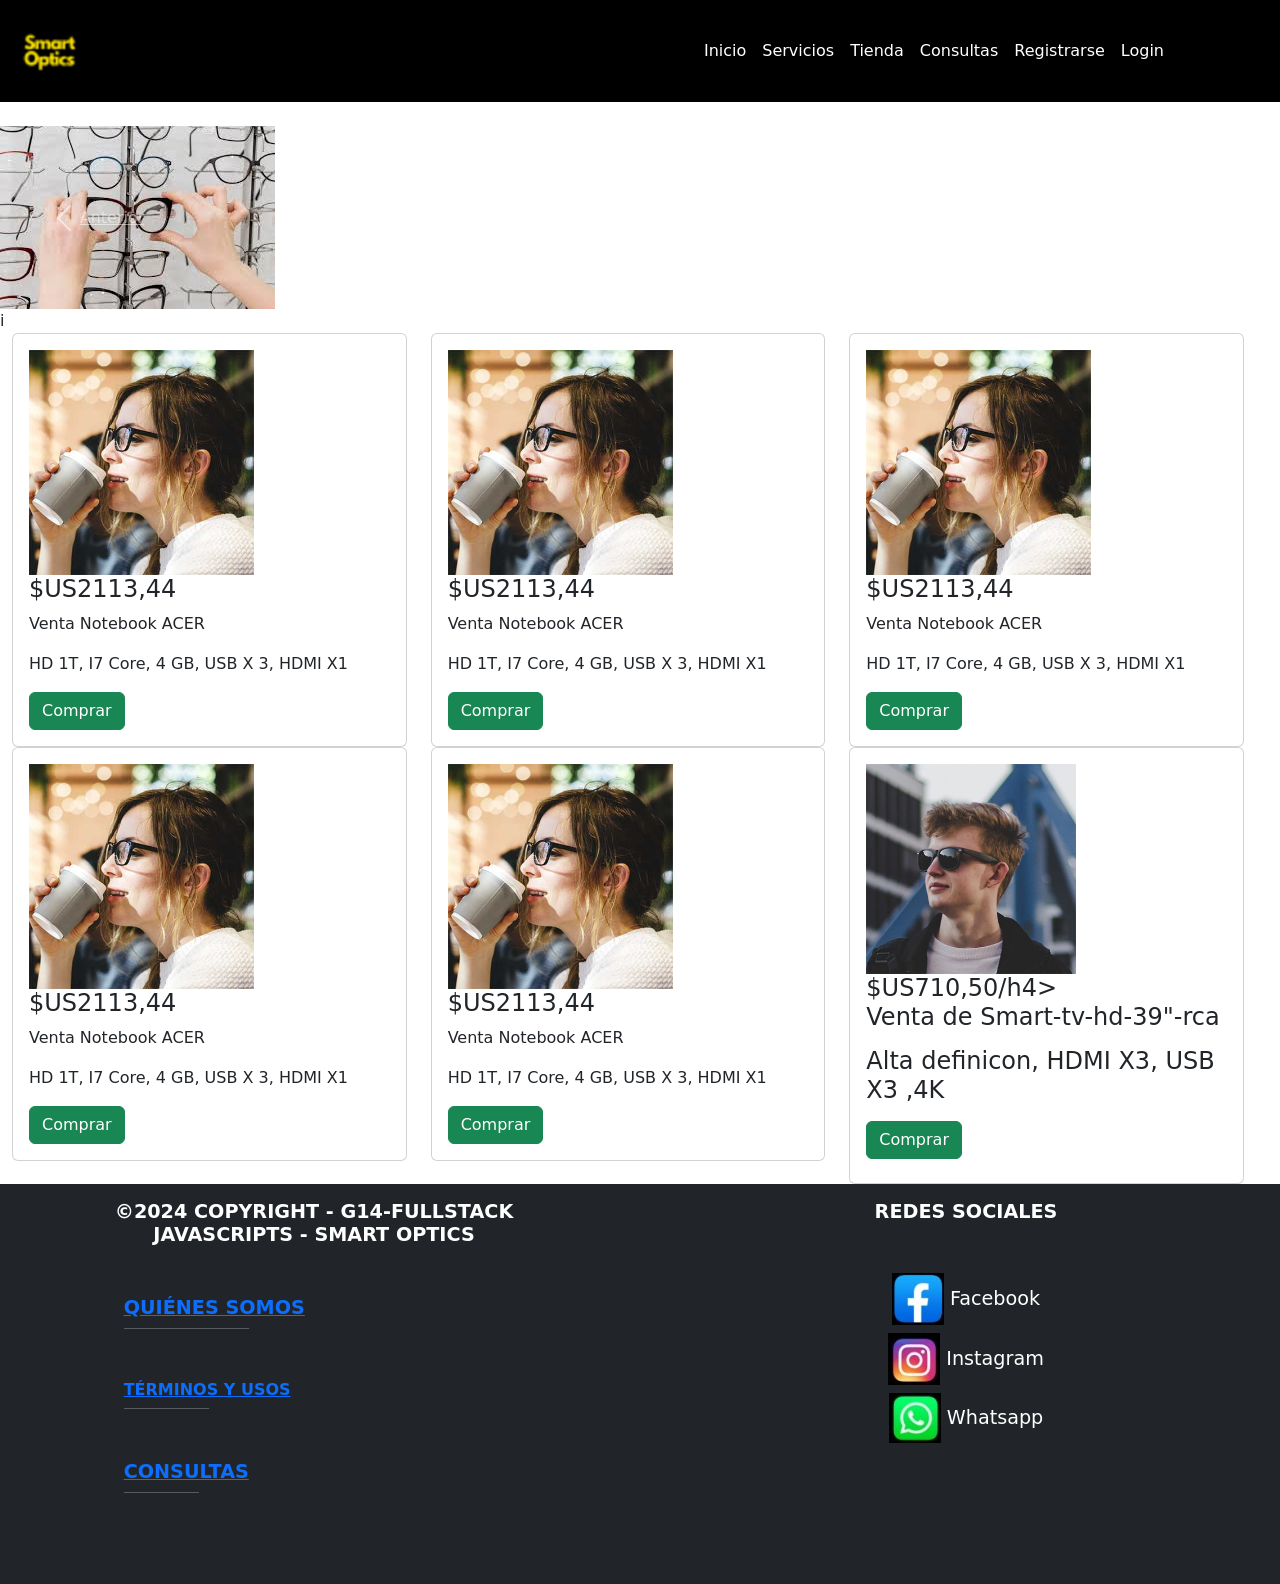
<file: anteojos.html>
<!DOCTYPE html>
<html lang="en">
<head>
    <meta charset="UTF-8">
    <meta http-equiv="X-UA-Compatible" content="IE=edge">
    <meta name="viewport" content="width=device-width, initial-scale=1,shrink-to-fit=no">
    <meta property="og:title" content="Anteojos, lentes, contacto,inteligente,optics, ages, uva">
    <link rel="stylesheet" type="text/css" href="./assets/css/bootstrap.min.css">
    <link rel="stylesheet" href="https://cdn.jsdelivr.net/npm/bootstrap@4.0.0/dist/css/bootstrap.min.css" integrity="sha384-Gn5384xqQ1aoWXA+058RXPxPg6fy4IWvTNh0E263XmFcJlSAwiGgFAW/dAiS6JXm" crossorigin="anonymous">


    <link rel="stylesheet" href="./assets/css/mystyle.css">
    <link rel="stylesheet" href="./assets/css/login.css">
    <title>Smart Optics</title>
    <link rel="stylesheet" href="./assets/js/login.js">
    <link href="https://cdn.jsdelivr.net/npm/bootstrap@5.0.1/dist/css/bootstrap.min.css" rel="stylesheet" integrity="sha384-+0n0xVW2eSR5OomGNYDnhzAbDsOXxcvSN1TPprVMTNDbiYZCxYbOOl7+AMvyTG2x" crossorigin="anonymous">
    <!--Apis con jsons e Imagen de icon-->
    <link rel="apple-touch-icon" sizes="57x57" href="./assets/img/ic/apple-icon-57x57.png">
    <link rel="apple-touch-icon" sizes="60x60" href="./assets/img/ic/apple-icon-60x60.png">
    <link rel="apple-touch-icon" sizes="72x72" href="./assets/img/ic/apple-icon-72x72.png">
    <link rel="apple-touch-icon" sizes="76x76" href="./assets/img/ic/apple-icon-76x76.png">
    <link rel="apple-touch-icon" sizes="114x114" href="./assets/img/ic/apple-icon-114x114.png">
    <link rel="apple-touch-icon" sizes="120x120" href="./assets/img/ic/apple-icon-120x120.png">
    <link rel="apple-touch-icon" sizes="144x144" href="./assets/img/ic/apple-icon-144x144.png">
    <link rel="apple-touch-icon" sizes="152x152" href="./assets/img/ic/apple-icon-152x152.png">
    <link rel="apple-touch-icon" sizes="180x180" href="./assets/img/ic/apple-icon-180x180.png">
    <link rel="icon" type="image/png" sizes="192x192"  href="./assets/img/ic/android-icon-192x192.png">
    <link rel="icon" type="image/png" sizes="32x32" href="./assets/img/ic/favicon-32x32.png">
    <link rel="icon" type="image/png" sizes="96x96" href="./assets/img/ic/favicon-96x96.png">
    <link rel="icon" type="image/png" sizes="16x16" href="./assets/img/ic/favicon-16x16-.png">
    <link rel="manifest" href="./assets/img/ic/manifest.json">
    <meta name="msapplication-TileColor" content="#ffffff">
    <meta name="msapplication-TileImage" content="/ms-icon-144x144.png">
    <meta name="theme-color" content="#ffffff">

    <!----------------------------------------------------->
    <script src="https://cdnjs.cloudflare.com/ajax/libs/popper.js/1.14.3/umd/popper.min.js" integrity="sha384-ZMP7rVo3mIykV+2+9J3UJ46jBk0WLaUAdn689aCwoqbBJiSnjAK/l8WvCWPIPm49" crossorigin="anonymous"></script>
    <script src="https://code.jquery.com/jquery-3.4.1.min.js" integrity="sha256-CSXorXvZcTkaix6Yvo6HppcZGetbYMGWSFlBw8HfCJo=" crossorigin="anonymous"></script> 
    <script type="text/javascript" src="./assets/js/bootstrap.bundle.min.js"></script>
    <script type="text/javascript" src="./assets/js/jquery-3.6.0.js"></script>

  </head>
<body modal-body>
    <nav class="navbar navbar-expand-lg navbar-light" style="background-color: black;">
        <div class="container-fluid">
                <a class="navbar-brand text-white txtShW "><img src="./assets/img/ic/logonav.png" ></a>
                  <button class="navbar-toggler border border-lihgt" type="button" data-toggle="collapse" data-target="#navbarSupportedContent" ariacontrols="navbarSupportedContent" aria-expanded="false" arialabel="Toggle navigation">
                      <span style="font-size: 25px; color: white;">
                      <i class="fas fa-bars"></i>
                    </span>
                  </button>
                <div class="collapse navbar-collapse pr-5" id="navbarSupportedContent">
                  <div class="navbar-nav ml-auto pr-5">
                    <ul class=" navbar-nav mr-auto">
                        <li class="nav-item active">
                          <a class="nav-link  text-white" href="./index.html">Inicio<span class="sr-only">(current)</span></a>
                        </li>
                        <li class="nav-item dropdown">
                        <li class="nav-item">
                          <a class="nav-link text-white" href="./servicio.html">Servicios</a>
                        </li>
                        <li class="nav-item">
                          <a class="nav-link text-white" href="./anteojos.html">Tienda</a>
                          <div class="dropdown-menu fondoDeMenu" aria-labelledby="navbarDropdown">
                                <a class="dropdown-item text-dark pru" href="./micompra.html">
                                  <i class="fas fa-shopping-bag"></i>Mis Compras
                                </a>
                          </div>    
                        </li>
    
                        <li class="nav-item">
                          <a class="nav-link text-white" href="./consultas.html">Consultas</a>
                        </li>
                        <li class="nav-item">
                          <a class="nav-link text-white" href="./registrar.html">Registrarse</a>
                        </li>
    
                        <li class="nav-item">
                          <a class="nav-link text-white" href="./login.html">Login</a>
                        </li>
    
                        <!--cierre de lista-->
                    </ul>
               </div>
               <!-- -------------------------------- FIN NAVBAR -------------------------------- -->
              
          </div>
      </nav> <!--cierre de navbar-->

      <section class="container"></section>
      <!-- transicion de imagenes-->
        <div  class="carousel slide" data-ride="carousel">
              <!--indicadores-->
              <br>
              <ol class="carousel-indicators">
                  <li data-target="#mi_Carousel" data-slide-to="0" class="active"></li>
                  <li data-target="#mi_Carousel" data-slide-to="1"></li>
                  <li data-target="#mi_Carousel" data-slide-to="2"></li>
                  <li data-target="#mi_Carousel" data-slide-to="3"></li>
                  
              </ol>

              <!--Imagenes-->
                  <div class="carousel-inner" role="listbox">
               
                      <div class="carousel-item active"> 
                            <div class="img"><img class="d-block img-fluid" src="./assets/img/carru2-800x800.jfif" style="width: auto; height: auto;"  alt="First slide">
                            </div>i
                            <div class="carousel-caption d-none d-md-block">
                            <h3>Anteojo inlux,con cristal uve y antiflex </h3>
                            </div>
                      </div>
                      <div class="carousel-item">
                            <div class="img"><img class="d-block img-fluid" src="./assets/img/carru3-800x800.jfif" style="width: auto; height:auto;"  alt="Second slide" >
                            </div>
                            <div class="carousel-caption d-none d-md-block">
                             <h3>Anteojo Sol,con cristal uve y antiflex </h3>
                            </div>
                      </div>
                      <div class="carousel-item">
                            <div class="img"><img class="d-block img-fluid" src="./assets/img/carru5-800x800.jfif" style="width: auto; height:auto;"  alt="Third slide" >
                            </div>
                            <div class="carousel-caption d-none d-md-block">
                             <h3>Anteojo moderno, con cristal uve y antiflex</h3>
                            </div>
                      </div>
                      <div class="carousel-item">
                             
                              <div class="img"><img class="d-block img-fluid" src="./assets/img/istockphoto-1153494678-2048x2048.jpg" style="width:100%; height: 698px;" alt="Fourth slide">
                              </div>
                              <div class="carousel-caption">
                              <h3>Anteojo Antiages, con cristal uve y antiflex</h3>
                              </div>
                      </div>   
               </div>
               <!-- Controls -->
                  <a class="carousel-control-prev" href="#mi_carousel" role="button"  data-slide-to="prev">
                      <span class="carousel-control-prev-icon" aria-hidden="true"></span>
                      <span class="srl-only">Anterior</span>
                  </a>
                      
                  <a class="carousel-control-next" href="#mi_carousel" role="button" data-slide="next">
                      <span class="carousel-control-next-icon" aria-hidden= "true"></span>
                      <span class="srl-only">Siguiente</span>
                  </a>
   </div>
</section>
    <!-- Custom Controls -->
    
         </div>         
            <div style="display: inline-block;">
                <div class="row container-fluid">
                    <div class="col-md-4">
                        <div class="card">
                            <div class="card-body">
                                <img src="./assets/img/person_1.jpg" alt="" width="225" height="225">
                                <h4>$US2113,44</h4>
                                <p>Venta Notebook ACER</p>
                                <p>HD 1T, I7 Core, 4 GB, USB X 3, HDMI X1 </p>
                                <button type="button" class="btn btn-success">Comprar</button>
                            </div>
                        </div>
                    </div>
                   
                    <div class="col-md-4">
                        <div class="card">
                            <div class="card-body">
                                <img src="./assets/img/person_1.jpg" alt="" width="225" height="225">
                                <h4>$US2113,44</h4>
                                <p>Venta Notebook ACER</p>
                                <p>HD 1T, I7 Core, 4 GB, USB X 3, HDMI X1 </p>
                                <button type="button" class="btn btn-success">Comprar</button>
                            </div>
                        </div>
                    </div>
                    <div class="col-md-4">
                        <div class="card">
                            <div class="card-body">
                                <img src="./assets/img/person_1.jpg" alt="" width="225" height="225">
                                <h4>$US2113,44</h4>
                                <p>Venta Notebook ACER</p>
                                <p>HD 1T, I7 Core, 4 GB, USB X 3, HDMI X1 </p>
                                <button type="button" class="btn btn-success">Comprar</button>
                            </div>
                        </div>
                    </div>
                    <div class="col-md-4">
                        <div class="card">
                            <div class="card-body">
                                <img src="./assets/img/person_1.jpg" alt="" width="225" height="225">
                                <h4>$US2113,44</h4>
                                <p>Venta Notebook ACER</p>
                                <p>HD 1T, I7 Core, 4 GB, USB X 3, HDMI X1 </p>
                                <button type="button" class="btn btn-success">Comprar</button>
                            </div>
                        </div>
                    </div>
                    <div class="col-md-4">
                        <div class="card">
                            <div class="card-body">
                                <img src="./assets/img/person_1.jpg" alt="" width="225" height="225">
                                <h4>$US2113,44</h4>
                                <p>Venta Notebook ACER</p>
                                <p>HD 1T, I7 Core, 4 GB, USB X 3, HDMI X1 </p>
                                <button type="button" class="btn btn-success">Comprar</button>
                            </div>
                        </div>
                    </div>
                    <div class="col-md-4">
                        <div class="card">
                            <div class="card-body">
                                <img src="./assets/img/person_4.jpg" alt="" width="210" height="210">
                                <h4>$US710,50/h4>
                                <p>Venta de Smart-tv-hd-39"-rca</p>
                                <p>Alta definicon, HDMI X3, USB X3 ,4K </p>
                                <button type="button" class="btn btn-success">Comprar</button>
                            </div>
                        </div>
                    </div>
                </div>
        </div>
    </div>
</div>
</div>
        </section>

    </body>
    <!--PIE DE PAGINA-->
    
    
    <footer>
        <div class="footer-top ">
    
            <div class="containe-fluid bg-dark text-center text-md-left met-2">
                <div class="row py-3">
                  
    
                    <div class="col-md-4 mx-auto mb-4">
                        <h6 class="text-uppercase font-weight-bold text-white">©2024 COPYRIGHT - G14-FULLSTACK JAVASCRIPTS - SMART OPTICS</h6>
                        <hr class="bg-dark mb-4 mt-0 d-inline-block mx-auto" style="width: 110px; height: 2px">
                        <ul class="list-unstyled">
                        <div class="containe-fluid text-white text-left">
                            <li class="my-2 text-white"> 
                                <div class="col-md mx-auto mb-4">
                                        <h6 class="text-uppercase text-white font-weight-bold"><a href="./qsomos.html">Quiénes Somos</a></h6>
                                        <hr class="bg-dark mb mt-0 d-inline-block mx-auto" style="width: 125px; height: 2px">
                                </div>
                            </li>
    
                            <li class="my-2 text-white">
                                <div class="col-md mx-auto mb-4">
                                        <h6 class="text-uppercase font-weight-bold"><a href="./termyusos.html">Términos y usos</a></h6>
                                        <hr class="bg-dark mb mt-0 d-inline-block mx-auto" style="width: 85px; height: 2px">
                                </div>
                            </li>
    
                            <li>
                            
                                <div class="col-md mx-auto mb-4">
                                      <h6 class="text-uppercase  text-white font-weight-bold"><a href="./consultas.html">Consultas</a></h6>
                                     <hr class="bg-dark mb mt-0 d-inline-block mx-auto" style="width: 75px; height: 2px">
                                </div>                        
                            </li>
                        </div>
                        </ul>
                    </div>
    
    
                    <div class="col-md-4 mx-auto mb-4">
                        <h6 class="text-uppercase font-weight-bold text-white">Redes sociales</h6>
                        <hr class="bg-dark mb-4 mt-0 d-inline-block mx-auto" style="width: 110px; height: 2px">
                        <ul class="list-unstyled">
                            <li class="my-2 text-white"><a href="http://www.facebook.com" target="_blank"><img class="iconos-redes" src="./assets/img/redes/faceb.jpg" alt="Facebook"></a> Facebook</li>
    
                            <li class="my-2 text-white"><a href="http://www.instagram.com" target="_blank"><img class="iconos-redes" src="./assets/img/redes/instag.jpg" alt="Instragram"></a> Instagram</li>
    
                            <li class="my-2 text-white"><a href="http://www.whatsapp.com" target="_blank"><img class="iconos-redes" src="./assets/img/redes/wspp.jpg" alt="Whatsapp"></a> Whatsapp</li>
                        </ul>
                    </div>
                </div>
                
            </div>
        </div>
    </footer>
    
    
    <script src="https://cdnjs.cloudflare.com/ajax/libs/popper.js/1.14.3/umd/popper.min.js" integrity="sha384-ZMP7rVo3mIykV+2+9J3UJ46jBk0WLaUAdn689aCwoqbBJiSnjAK/l8WvCWPIPm49" crossorigin="anonymous"></script>
    <script type="text/javascript" src="./assets/js/bootstrap.min.js"></script>
    <script type="text/javascript" src="./assets/js/login.js"></script>
    <script type="text/javascript" src="./assets/js/bootstrap.bundle.min.js"></script>
    <script type="text/javascript" src="./assets/js/jquery-3.6.0.js"></script>
    
    
    </html>
</file>
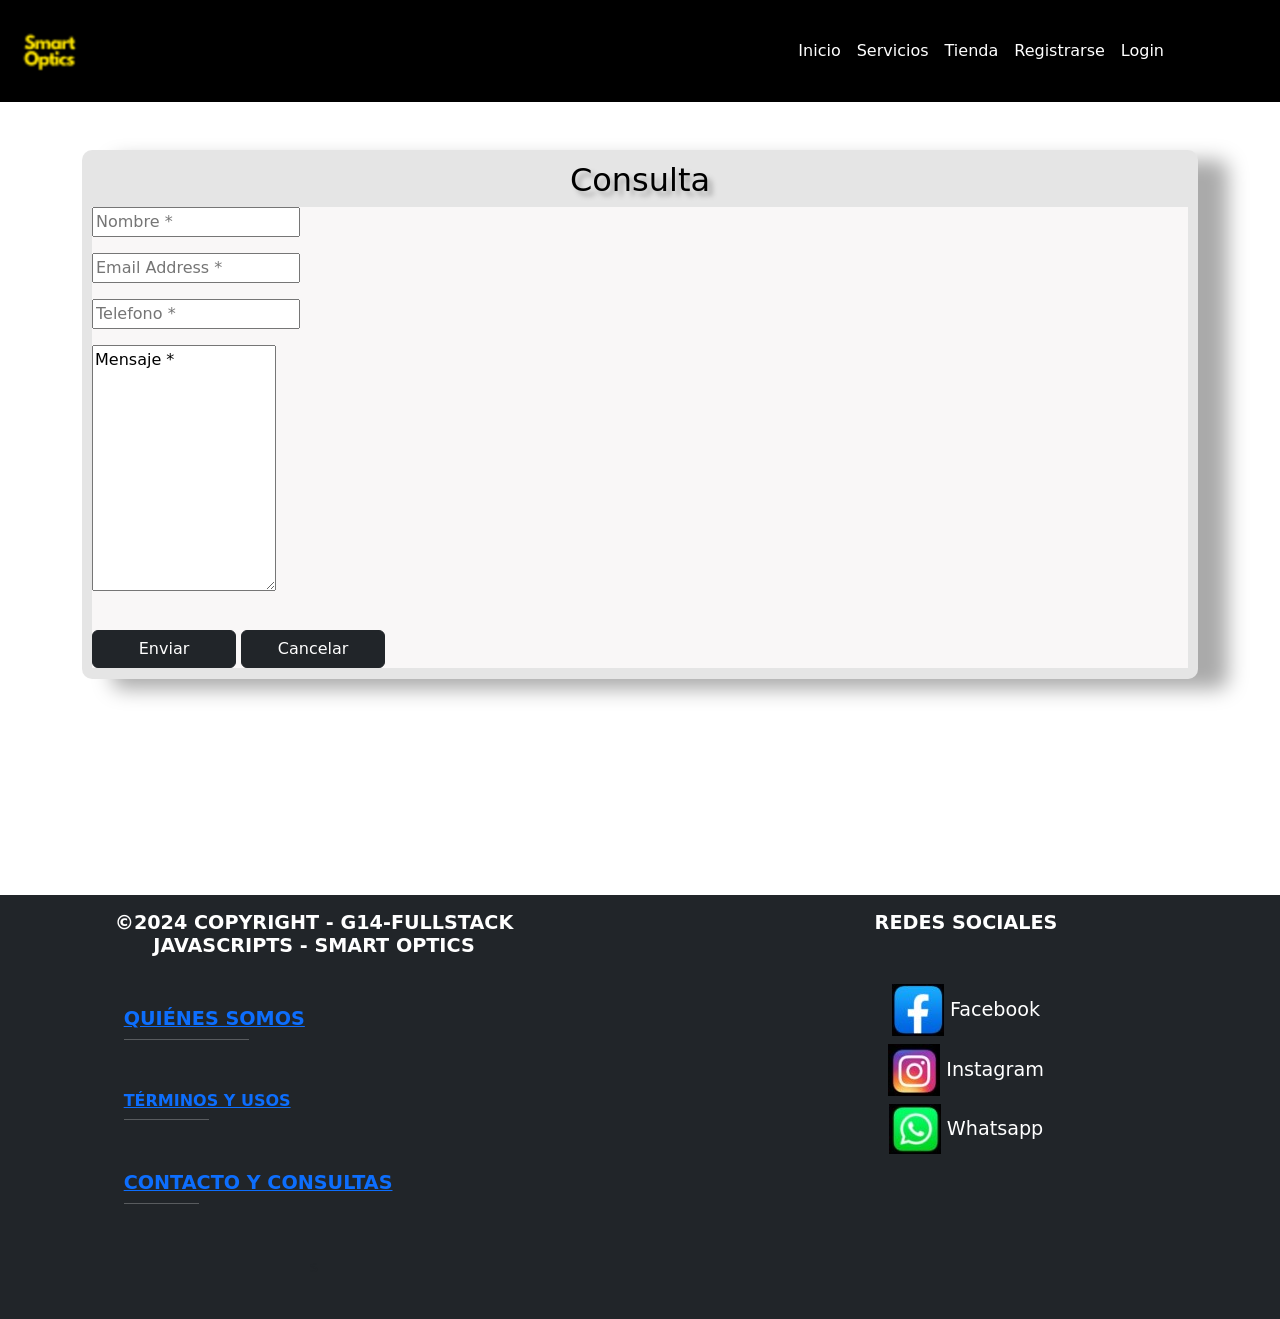
<file: consultas.html>
<!DOCTYPE html>
<html lang="en">
<head>
    <meta charset="UTF-8">
    <meta http-equiv="X-UA-Compatible" content="IE=edge">
    <meta name="viewport" content="width=device-width, initial-scale=1,shrink-to-fit=no">
    <meta property="og:title" content="Computacion, Almacenamientos, Monitores,Tecnologia,Celulares">
    <link rel="stylesheet" type="text/css" href="./assets/css/bootstrap.min.css">
    <link rel="stylesheet" href="https://cdn.jsdelivr.net/npm/bootstrap@4.0.0/dist/css/bootstrap.min.css" integrity="sha384-Gn5384xqQ1aoWXA+058RXPxPg6fy4IWvTNh0E263XmFcJlSAwiGgFAW/dAiS6JXm" crossorigin="anonymous">


    <link rel="stylesheet" href="./assets/css/mystyle.css">
    <link rel="stylesheet" href="./assets/css/login.css">
    <title>Smart Optics</title>
    <link rel="stylesheet" href="./assets/js/login.js">
    <link href="https://cdn.jsdelivr.net/npm/bootstrap@5.0.1/dist/css/bootstrap.min.css" rel="stylesheet" integrity="sha384-+0n0xVW2eSR5OomGNYDnhzAbDsOXxcvSN1TPprVMTNDbiYZCxYbOOl7+AMvyTG2x" crossorigin="anonymous">
    <!--Apis con jsons e Imagen de icon-->
    <link rel="apple-touch-icon" sizes="57x57" href="./assets/img/ic/apple-icon-57x57.png">
<link rel="apple-touch-icon" sizes="60x60" href="./assets/img/ic/apple-icon-60x60.png">
<link rel="apple-touch-icon" sizes="72x72" href="./assets/img/ic/apple-icon-72x72.png">
<link rel="apple-touch-icon" sizes="76x76" href="./assets/img/ic/apple-icon-76x76.png">
<link rel="apple-touch-icon" sizes="114x114" href="./assets/img/ic/apple-icon-114x114.png">
<link rel="apple-touch-icon" sizes="120x120" href="./assets/img/ic/apple-icon-120x120.png">
<link rel="apple-touch-icon" sizes="144x144" href="./assets/img/ic/apple-icon-144x144.png">
<link rel="apple-touch-icon" sizes="152x152" href="./assets/img/ic/apple-icon-152x152.png">
<link rel="apple-touch-icon" sizes="180x180" href="./assets/img/ic/apple-icon-180x180.png">
<link rel="icon" type="image/png" sizes="192x192"  href="./assets/img/ic/android-icon-192x192.png">
<link rel="icon" type="image/png" sizes="32x32" href="./assets/img/ic/favicon-32x32.png">
<link rel="icon" type="image/png" sizes="96x96" href="./assets/img/ic/favicon-96x96.png">
<link rel="icon" type="image/png" sizes="16x16" href="./assets/img/ic/favicon-16x16-.png">
<link rel="manifest" href="./assets/img/ic/manifest.json">
<meta name="msapplication-TileColor" content="#ffffff">
<meta name="msapplication-TileImage" content="/ms-icon-144x144.png">
<meta name="theme-color" content="#ffffff">
    <script src="https://cdnjs.cloudflare.com/ajax/libs/popper.js/1.14.3/umd/popper.min.js" integrity="sha384-ZMP7rVo3mIykV+2+9J3UJ46jBk0WLaUAdn689aCwoqbBJiSnjAK/l8WvCWPIPm49" crossorigin="anonymous"></script>
    <script src="https://code.jquery.com/jquery-3.4.1.min.js" integrity="sha256-CSXorXvZcTkaix6Yvo6HppcZGetbYMGWSFlBw8HfCJo=" crossorigin="anonymous"></script> 
    <script type="text/javascript" src="./assets/js/bootstrap.bundle.min.js"></script>
    <script type="text/javascript" src="./assets/js/jquery-3.6.0.js"></script>

  </head>

<body modal-body>
    <nav class="navbar navbar-expand-lg navbar-light" style="background-color: black;">
      <div class="container-fluid">
        <a class="navbar-brand text-white txtShW "><img src="./assets/img/ic/logonav.png"></a>
        <button class="navbar-toggler border border-lihgt" type="button" data-toggle="collapse"
          data-target="#navbarSupportedContent" ariacontrols="navbarSupportedContent" aria-expanded="false"
          arialabel="Toggle navigation">
          <span style="font-size: 25px; color: white;">
            <i class="fas fa-bars"></i>
          </span>
        </button>
        <div class="collapse navbar-collapse pr-5" id="navbarSupportedContent">
          <div class="navbar-nav ml-auto pr-5">
            <ul class=" navbar-nav mr-auto">
              <li class="nav-item active">
                <a class="nav-link  text-white" href="./index.html">Inicio<span class="sr-only">(current)</span></a>
              </li>
              <li class="nav-item dropdown">
             
              <li class="nav-item">
                <a class="nav-link text-white" href="./servicio.html">Servicios</a>
              </li>
              <li class="nav-item">
                <a class="nav-link text-white" href="./anteojos.html">Tienda</a>
                <div class="dropdown-menu fondoDeMenu" aria-labelledby="navbarDropdown">
                  <a class="dropdown-item text-dark pru" href="./micompra.html">
                    <i class="fas fa-shopping-bag"></i>Mis Compras
                  </a>
                </div>
              </li>
  
              <li class="nav-item">
                <a class="nav-link text-white" href="./registrar.html">Registrarse</a>
              </li>
  
              <li class="nav-item">
                <a class="nav-link text-white" href="./login.html">Login</a>
              </li>
  
              <!--cierre de lista-->
            </ul>
          </div>
          <!-- -------------------------------- FIN NAVBAR -------------------------------- -->
  
        </div>
    </nav> <!--cierre de navbar-->
    <section class="container">
      <div class="container container-fluid text-left">
        <div class="row mt-5">
          <div id="mybox" class="text-black txtSh">
            <!--CONSULTAS Y CONTACTOS-->
             <div class="row">
        <div class="col-md-1"></div> <!-- COLUMNA IZDA. GRID -->
      
            <div class="col-md-12">
              <div class=" border-rounded">
                <div class="card-header">
                  <h2 class="text-center text-black txtSh">Consulta</h2>
  
                </div>
                <div class="card-body" style="background-color: rgb(249, 247, 247);">
                  <!-- Formulario de Consultas -->
                  <div class="well bs-component form-horizontal">
                    <form action="">
  
                      <div class="form-group " >
                        <div>
                          <input class="control-label fuente " style=" height: auto;" type="text" name="name" id="fullname"
                            placeholder="Nombre *">
                        </div>
                      </div>
                      <div class="form-group">
  
                        <div>
                          <input type="email" style=" height: auto;" name="email" placeholder="Email Address *">
                        </div>
                      </div>
                      <div class="form-group">
                        <div>
                          <input type="tel"style=" height: auto;" name="phone" placeholder="Telefono *">
                        </div>
                      </div>
                      <div class="form-group">
                        <div>
                          <textarea id="area" name="" maxlength="1000" rows="10">Mensaje *</textarea>
                        </div>
                      </div>
                      <div >
                      <button style="width: 9rem" type="button" class="btn btn-dark mt-3">
                        Enviar
                      </button>
                      <button style="width: 9rem" class="btn btn-dark mt-3" type="reset">
                        Cancelar
                      </button>
                    </div> 
                  </form> 
                  </div>
                 
                </div>
              </div>
            </div>
     
      
             </div>
             <div class="col-md-1"></div> <!-- COLUMNA DCHA. GRID -->
          </div>
        </div>
      </div>
  </section>
    <br>
    <br>
    <br>
    <br>
    <br>
    <br>
    <br>
    <br>
    <br>
  
  
  </body>
  <!--PIE DE PAGINA-->
  
<footer>
    <div class="footer-top ">

        <div class="containe-fluid bg-dark text-center text-md-left met-2">
            <div class="row py-3">
              

                <div class="col-md-4 mx-auto mb-4">
                    <h6 class="text-uppercase font-weight-bold text-white">©2024 COPYRIGHT - G14-FULLSTACK JAVASCRIPTS - SMART OPTICS</h6>
                    <hr class="bg-dark mb-4 mt-0 d-inline-block mx-auto" style="width: 110px; height: 2px">
                    <ul class="list-unstyled">
                    <div class="containe-fluid text-white text-left">
                        <li class="my-2 text-white"> 
                            <div class="col-md mx-auto mb-4">
                                    <h6 class="text-uppercase text-white font-weight-bold"><a href="./qsomos.html">Quiénes Somos</a></h6>
                                    <hr class="bg-dark mb mt-0 d-inline-block mx-auto" style="width: 125px; height: 2px">
                            </div>
                        </li>

                        <li class="my-2 text-white">
                            <div class="col-md mx-auto mb-4">
                                    <h6 class="text-uppercase font-weight-bold"><a href="./termyusos.html">Términos y usos</a></h6>
                                    <hr class="bg-dark mb mt-0 d-inline-block mx-auto" style="width: 85px; height: 2px">
                            </div>
                        </li>

                        <li>
                        
                          <div class="col-md mx-auto mb-4">
                                <h6 class="text-uppercase  text-white font-weight-bold"><a href="./consultas.html">Contacto y consultas</a></h6>
                               <hr class="bg-dark mb mt-0 d-inline-block mx-auto" style="width: 75px; height: 2px">
                          </div>                        
                      </li>
                    </div>
                    </ul>s
                </div>


                <div class="col-md-4 mx-auto mb-4">
                    <h6 class="text-uppercase font-weight-bold text-white">Redes sociales</h6>
                    <hr class="bg-dark mb-4 mt-0 d-inline-block mx-auto" style="width: 110px; height: 2px">
                    <ul class="list-unstyled">
                        <li class="my-2 text-white"><a href="http://www.facebook.com" target="_blank"><img class="iconos-redes" src="./assets/img/redes/faceb.jpg" alt="Facebook"></a> Facebook</li>

                        <li class="my-2 text-white"><a href="http://www.instagram.com" target="_blank"><img class="iconos-redes" src="./assets/img/redes/instag.jpg" alt="Instragram"></a> Instagram</li>

                        <li class="my-2 text-white"><a href="http://www.whatsapp.com" target="_blank"><img class="iconos-redes" src="./assets/img/redes/wspp.jpg" alt="Whatsapp"></a> Whatsapp</li>
                    </ul>
                </div>
            </div>
            
        </div>
    </div>
</footer>


<script src="https://cdnjs.cloudflare.com/ajax/libs/popper.js/1.14.3/umd/popper.min.js" integrity="sha384-ZMP7rVo3mIykV+2+9J3UJ46jBk0WLaUAdn689aCwoqbBJiSnjAK/l8WvCWPIPm49" crossorigin="anonymous"></script>
<script type="text/javascript" src="./assets/js/bootstrap.min.js"></script>
<script type="text/javascript" src="./assets/js/login.js"></script>
<script type="text/javascript" src="./assets/js/bootstrap.bundle.min.js"></script>
<script type="text/javascript" src="./assets/js/jquery-3.6.0.js"></script>


</html>
</file>
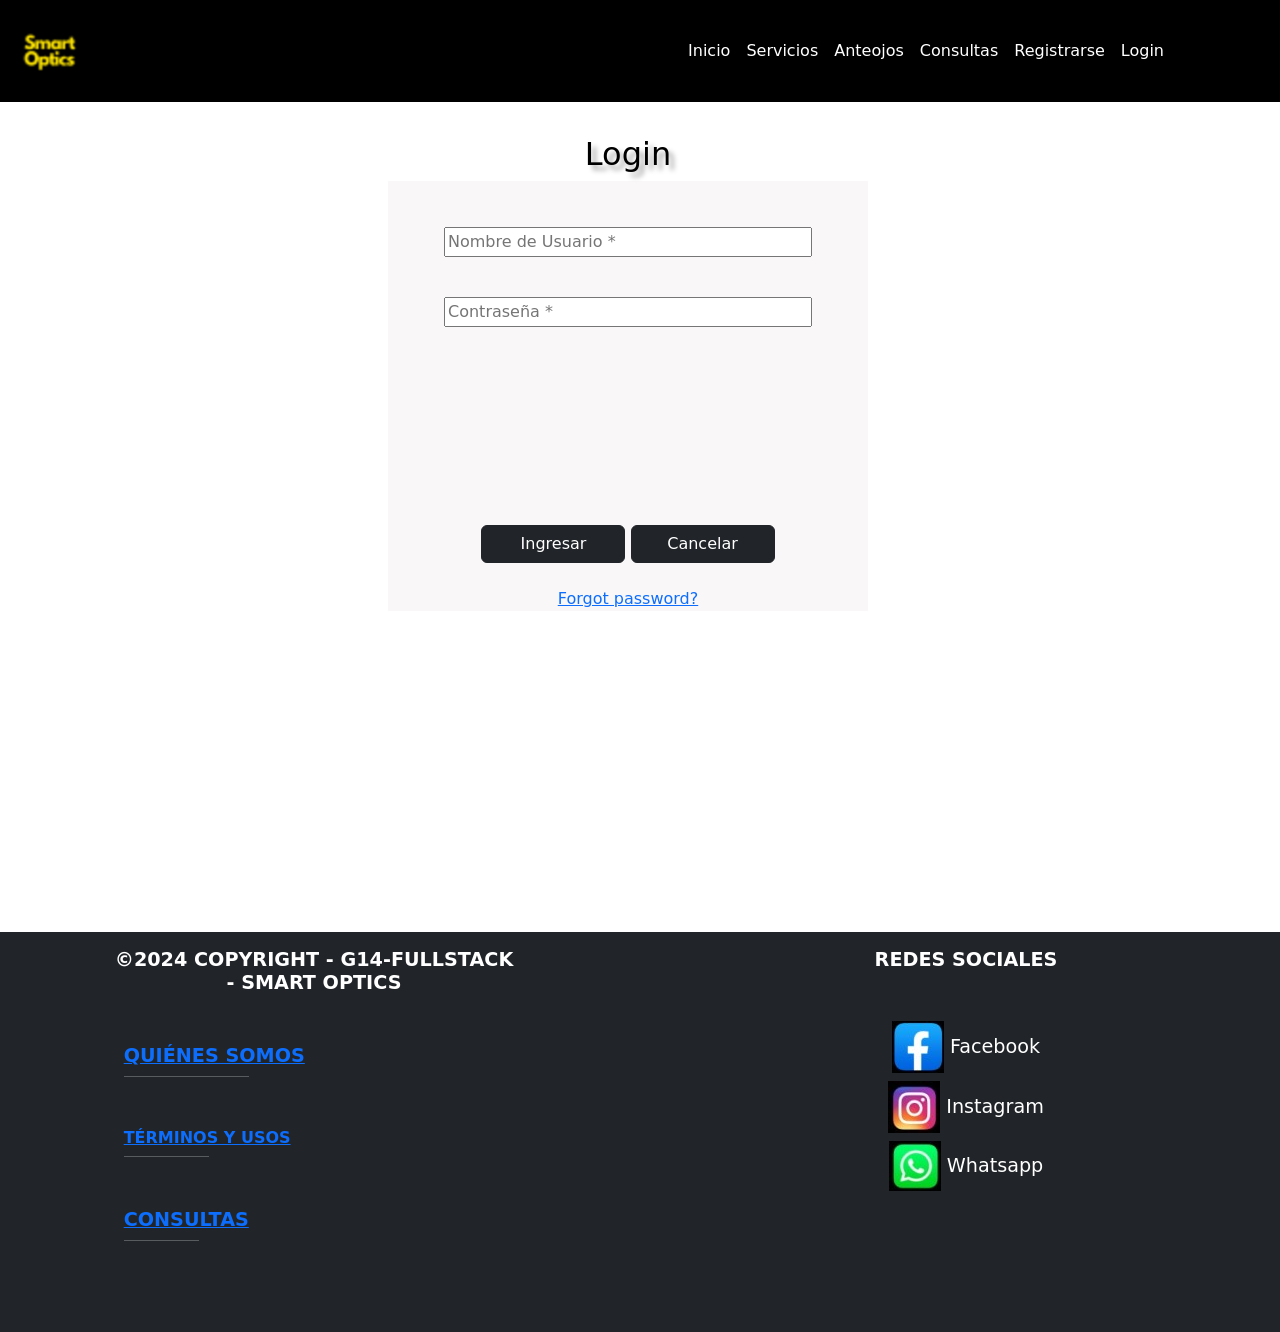
<file: login.html>
<!DOCTYPE html>
<html lang="en">
<head>
    <meta charset="UTF-8">
    <meta http-equiv="X-UA-Compatible" content="IE=edge">
    <meta name="viewport" content="width=device-width, initial-scale=1,shrink-to-fit=no">
    <meta property="og:title" content="Computacion, Almacenamientos, Monitores,Tecnologia,Celulares">
    <link rel="stylesheet" type="text/css" href="./assets/css/bootstrap.min.css">
    <link rel="stylesheet" href="https://cdn.jsdelivr.net/npm/bootstrap@4.0.0/dist/css/bootstrap.min.css" integrity="sha384-Gn5384xqQ1aoWXA+058RXPxPg6fy4IWvTNh0E263XmFcJlSAwiGgFAW/dAiS6JXm" crossorigin="anonymous">


    <link rel="stylesheet" href="./assets/css/mystyle.css">
    <link rel="stylesheet" href="./assets/css/login.css">
    <title>Smart Optics</title>
    <link rel="stylesheet" href="./assets/js/login.js">
    <link href="https://cdn.jsdelivr.net/npm/bootstrap@5.0.1/dist/css/bootstrap.min.css" rel="stylesheet" integrity="sha384-+0n0xVW2eSR5OomGNYDnhzAbDsOXxcvSN1TPprVMTNDbiYZCxYbOOl7+AMvyTG2x" crossorigin="anonymous">
    <!--Apis con jsons e Imagen de icon-->
    <link rel="apple-touch-icon" sizes="57x57" href="./assets/img/ic/apple-icon-57x57.png">
    <link rel="apple-touch-icon" sizes="60x60" href="./assets/img/ic/apple-icon-60x60.png">
    <link rel="apple-touch-icon" sizes="72x72" href="./assets/img/ic/apple-icon-72x72.png">
    <link rel="apple-touch-icon" sizes="76x76" href="./assets/img/ic/apple-icon-76x76.png">
    <link rel="apple-touch-icon" sizes="114x114" href="./assets/img/ic/apple-icon-114x114.png">
    <link rel="apple-touch-icon" sizes="120x120" href="./assets/img/ic/apple-icon-120x120.png">
    <link rel="apple-touch-icon" sizes="144x144" href="./assets/img/ic/apple-icon-144x144.png">
    <link rel="apple-touch-icon" sizes="152x152" href="./assets/img/ic/apple-icon-152x152.png">
    <link rel="apple-touch-icon" sizes="180x180" href="./assets/img/ic/apple-icon-180x180.png">
    <link rel="icon" type="image/png" sizes="192x192"  href="./assets/img/ic/android-icon-192x192.png">
    <link rel="icon" type="image/png" sizes="32x32" href="./assets/img/ic/favicon-32x32.png">
    <link rel="icon" type="image/png" sizes="96x96" href="./assets/img/ic/favicon-96x96.png">
    <link rel="icon" type="image/png" sizes="16x16" href="./assets/img/ic/favicon-16x16-.png">
    <link rel="manifest" href="./assets/img/ic/manifest.json">
    <meta name="msapplication-TileColor" content="#ffffff">
    <meta name="msapplication-TileImage" content="/ms-icon-144x144.png">
    <meta name="theme-color" content="#ffffff">
    <script src="https://cdnjs.cloudflare.com/ajax/libs/popper.js/1.14.3/umd/popper.min.js" integrity="sha384-ZMP7rVo3mIykV+2+9J3UJ46jBk0WLaUAdn689aCwoqbBJiSnjAK/l8WvCWPIPm49" crossorigin="anonymous"></script>
    <script src="https://code.jquery.com/jquery-3.4.1.min.js" integrity="sha256-CSXorXvZcTkaix6Yvo6HppcZGetbYMGWSFlBw8HfCJo=" crossorigin="anonymous"></script> 
    <script type="text/javascript" src="./assets/js/bootstrap.bundle.min.js"></script>
    <script type="text/javascript" src="./assets/js/jquery-3.6.0.js"></script>

  </head>
<body modal-body>
    <nav class="navbar navbar-expand-lg navbar-light" style="background-color: black;">
        <div class="container-fluid">
                <a class="navbar-brand text-white txtShW "><img src="./assets/img/ic/logonav.png" ></a>
                  <button class="navbar-toggler border border-lihgt" type="button" data-toggle="collapse" data-target="#navbarSupportedContent" ariacontrols="navbarSupportedContent" aria-expanded="false" arialabel="Toggle navigation">
                      <span style="font-size: 25px; color: white;">
                      <i class="fas fa-bars"></i>
                    </span>
                  </button>
                <div class="collapse navbar-collapse pr-5" id="navbarSupportedContent">
                  <div class="navbar-nav ml-auto pr-5">
                    <ul class=" navbar-nav mr-auto">
                        <li class="nav-item active">
                          <a class="nav-link  text-white" href="./index.html">Inicio<span class="sr-only">(current)</span></a>
                        </li>
                        <li class="nav-item dropdown">
                        <li class="nav-item">
                          <a class="nav-link text-white" href="./servicio.html">Servicios</a>
                        </li>
                        <li class="nav-item">
                          <a class="nav-link text-white" href="./anteojos.html">Anteojos</a>
                          <div class="dropdown-menu fondoDeMenu" aria-labelledby="navbarDropdown">
                                <a class="dropdown-item text-dark pru" href="./micompra.html">
                                  <i class="fas fa-shopping-bag"></i>Mis Compras
                                </a>
                          </div>    
                        </li>
    
                        <li class="nav-item">
                          <a class="nav-link text-white" href="./consultas.html">Consultas</a>
                        </li>
                        <li class="nav-item">
                          <a class="nav-link text-white" href="./registrar.html">Registrarse</a>
                        </li>
    
                        <li class="nav-item">
                          <a class="nav-link text-white" href="./login.html">Login</a>
                        </li>
    
                        <!--cierre de lista-->
                    </ul>
               </div>
               <!-- -------------------------------- FIN NAVBAR -------------------------------- -->
              
          </div>
      </nav> <!--cierre de navbar-->
<!-- ---------------------------------- GRID ------------------------------------------------------- -->


<div class="container py-3">
    <div class="row">
        <div class="col-md-1"></div> <!-- COLUMNA IZDA. GRID -->
            <!-- COLUMNA CENTRAL GRID -->
            <div class="row">
                <div class="col-md-12">
                    <div class="card-section mx-auto mb-3 mt-3 border-rounded" style="width: 30rem;">
                        <div class="card-header">
                            <h2 class="text-center text-black txtSh">Login</h2>
                        </div>
                        <div class="card-body text-center" style="background-color: rgb(249, 247, 247);">
                            
                            <!--Formulario de Login -->
                            <div class="well bs-component form-horizontal">
                                <form action="">
							
                                    <div class="form-group ">
                                      <p id="space1"></p>
                                        <div>
                                            <!--* usa php form para ingresar en la tabla de nombre usuario donde uso la etiqueta name*/-->
                                            <input class="control-label fuente"  style="width: 23rem" type="text" name="name" id="fullname"
                                            placeholder="Nombre de Usuario *">
                                            <!--aca el autofoco seria el cursor-->
                                        </div>
                                    </div>
                                    <br>
                                    <div class="form-group">
                                       
                                        <div>
                                            <input class="control-label fuente " style="width: 23rem" type="text" name="name" id="fullname"
                                            placeholder="Contraseña *">
                                        </div> 
                                        <p id="space1"></p>
                                       
                                    </div>
                                    <p id="space"></p>
                                    <div>
                                        <button style="width: 9rem" type="button" class="btn btn-dark mt-3">
                                            Ingresar
                                          </button>
                                          <button style="width: 9rem" class="btn btn-dark mt-3" type="reset">
                                            Cancelar
                                          </button> <br><br>
                                          <a href="./login.html">Forgot password?</a>
                                        <!-- FínFormulario de Login -->
                                    </div><!-- Fin Card que contiene alFormulario -->
                                </form>
                            </div>
                        </div> <!-- FIN DE COLUMNA CENTRAL GRID -->
                    </div>
                </div> <!-- COLUMNA DCHA. GRID -->
            </div>
        </div>
        <!-- -------------------------------- FIN GRID --------------------------------------------------- -->
        <div class="col-md-1"></div> <!-- COLUMNA DCHA. GRID -->
    </div>
</div>

<br>
<br>
<br>

<br>
<br>
<br>
<br>
<br>
<br>
<br>
<br>
<br>

</body>
<!--PIE DE PAGINA-->


<footer>
    <div class="footer-top ">

        <div class="containe-fluid bg-dark text-center text-md-left met-2">
            <div class="row py-3">
              

                <div class="col-md-4 mx-auto mb-4">
                    <h6 class="text-uppercase font-weight-bold text-white">©2024 COPYRIGHT - G14-FULLSTACK - SMART OPTICS</h6>
                    <hr class="bg-dark mb-4 mt-0 d-inline-block mx-auto" style="width: 110px; height: 2px">
                    <ul class="list-unstyled">
                    <div class="containe-fluid text-white text-left">
                        <li class="my-2 text-white"> 
                            <div class="col-md mx-auto mb-4">
                                    <h6 class="text-uppercase text-white font-weight-bold"><a href="./qsomos.html">Quiénes Somos</a></h6>
                                    <hr class="bg-dark mb mt-0 d-inline-block mx-auto" style="width: 125px; height: 2px">
                            </div>
                        </li>

                        <li class="my-2 text-white">
                            <div class="col-md mx-auto mb-4">
                                    <h6 class="text-uppercase font-weight-bold"><a href="./termyusos.html">Términos y usos</a></h6>
                                    <hr class="bg-dark mb mt-0 d-inline-block mx-auto" style="width: 85px; height: 2px">
                            </div>
                        </li>

                        <li>
                        
                            <div class="col-md mx-auto mb-4">
                                  <h6 class="text-uppercase  text-white font-weight-bold"><a href="./consultas.html">Consultas</a></h6>
                                 <hr class="bg-dark mb mt-0 d-inline-block mx-auto" style="width: 75px; height: 2px">
                            </div>                        
                        </li>
                    </div>
                    </ul>
                </div>


                <div class="col-md-4 mx-auto mb-4">
                    <h6 class="text-uppercase font-weight-bold text-white">Redes sociales</h6>
                    <hr class="bg-dark mb-4 mt-0 d-inline-block mx-auto" style="width: 110px; height: 2px">
                    <ul class="list-unstyled">
                        <li class="my-2 text-white"><a href="http://www.facebook.com" target="_blank"><img class="iconos-redes" src="./assets/img/redes/faceb.jpg" alt="Facebook"></a> Facebook</li>

                        <li class="my-2 text-white"><a href="http://www.instagram.com" target="_blank"><img class="iconos-redes" src="./assets/img/redes/instag.jpg" alt="Instragram"></a> Instagram</li>

                        <li class="my-2 text-white"><a href="http://www.whatsapp.com" target="_blank"><img class="iconos-redes" src="./assets/img/redes/wspp.jpg" alt="Whatsapp"></a> Whatsapp</li>
                    </ul>
                </div>
            </div>
            
        </div>
    </div>
</footer>


<script src="https://cdnjs.cloudflare.com/ajax/libs/popper.js/1.14.3/umd/popper.min.js" integrity="sha384-ZMP7rVo3mIykV+2+9J3UJ46jBk0WLaUAdn689aCwoqbBJiSnjAK/l8WvCWPIPm49" crossorigin="anonymous"></script>
<script type="text/javascript" src="./assets/js/bootstrap.min.js"></script>
<script type="text/javascript" src="./assets/js/login.js"></script>
<script type="text/javascript" src="./assets/js/bootstrap.bundle.min.js"></script>
<script type="text/javascript" src="./assets/js/jquery-3.6.0.js"></script>


</html>
</file>
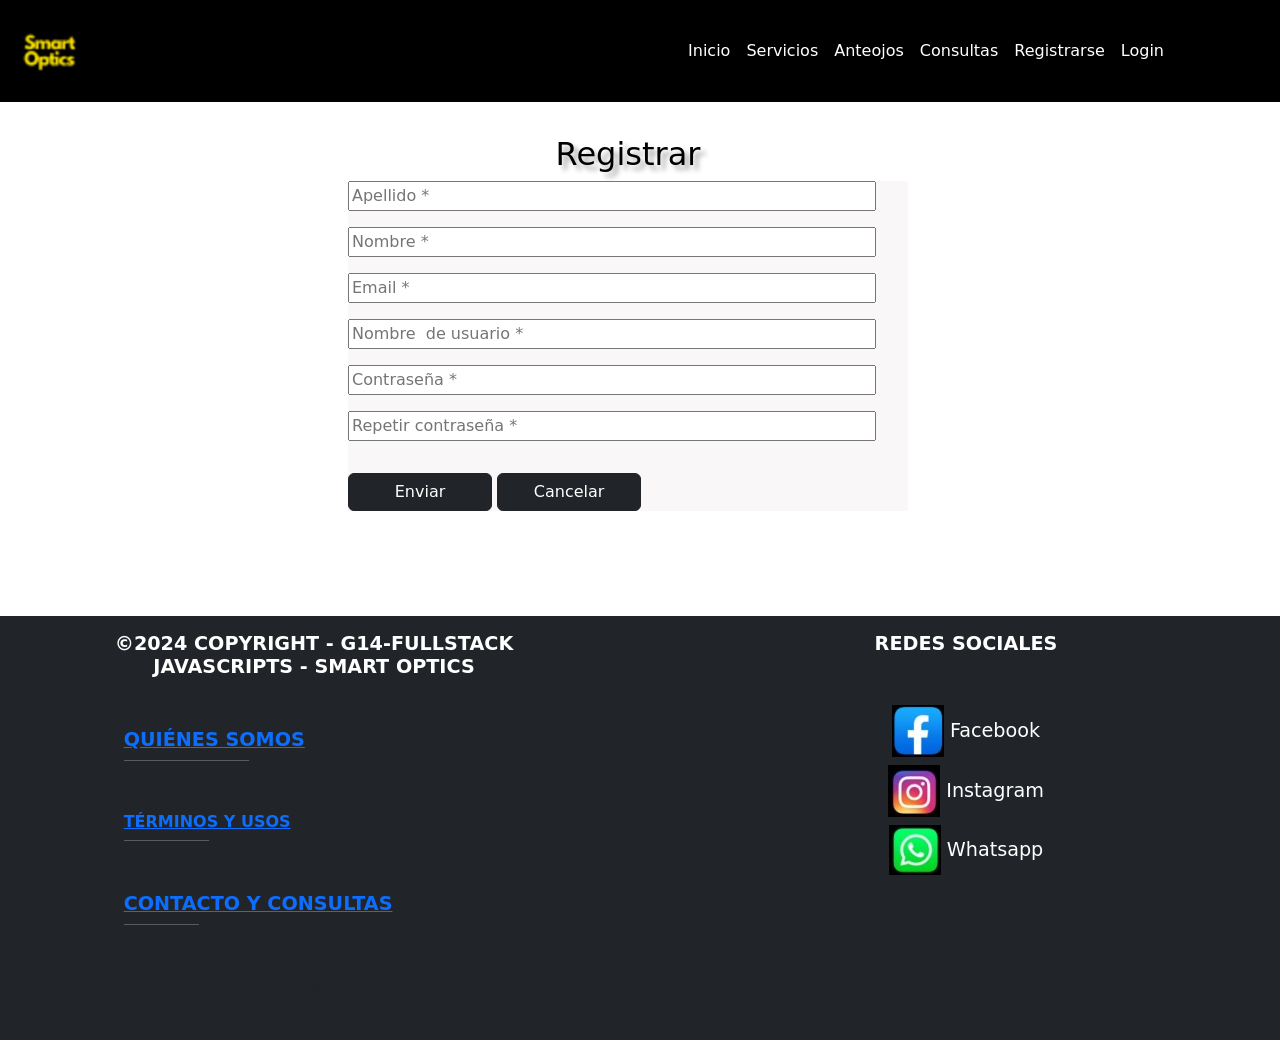
<file: registrar.html>
<!DOCTYPE html>
<html lang="en">
<head>
    <meta charset="UTF-8">
    <meta http-equiv="X-UA-Compatible" content="IE=edge">
    <meta name="viewport" content="width=device-width, initial-scale=1,shrink-to-fit=no">
    <meta property="og:title" content="Computacion, Almacenamientos, Monitores,Tecnologia,Celulares">
    <link rel="stylesheet" type="text/css" href="./assets/css/bootstrap.min.css">
    <link rel="stylesheet" href="https://cdn.jsdelivr.net/npm/bootstrap@4.0.0/dist/css/bootstrap.min.css" integrity="sha384-Gn5384xqQ1aoWXA+058RXPxPg6fy4IWvTNh0E263XmFcJlSAwiGgFAW/dAiS6JXm" crossorigin="anonymous">


    <link rel="stylesheet" href="./assets/css/mystyle.css">
    <link rel="stylesheet" href="./assets/css/login.css">
    <title>Smart Optics</title>
    <link rel="stylesheet" href="./assets/js/login.js">
    <link href="https://cdn.jsdelivr.net/npm/bootstrap@5.0.1/dist/css/bootstrap.min.css" rel="stylesheet" integrity="sha384-+0n0xVW2eSR5OomGNYDnhzAbDsOXxcvSN1TPprVMTNDbiYZCxYbOOl7+AMvyTG2x" crossorigin="anonymous">
    <!--Apis con jsons e Imagen de icon-->
    <link rel="apple-touch-icon" sizes="57x57" href="./assets/img/ic/apple-icon-57x57.png">
<link rel="apple-touch-icon" sizes="60x60" href="./assets/img/ic/apple-icon-60x60.png">
<link rel="apple-touch-icon" sizes="72x72" href="./assets/img/ic/apple-icon-72x72.png">
<link rel="apple-touch-icon" sizes="76x76" href="./assets/img/ic/apple-icon-76x76.png">
<link rel="apple-touch-icon" sizes="114x114" href="./assets/img/ic/apple-icon-114x114.png">
<link rel="apple-touch-icon" sizes="120x120" href="./assets/img/ic/apple-icon-120x120.png">
<link rel="apple-touch-icon" sizes="144x144" href="./assets/img/ic/apple-icon-144x144.png">
<link rel="apple-touch-icon" sizes="152x152" href="./assets/img/ic/apple-icon-152x152.png">
<link rel="apple-touch-icon" sizes="180x180" href="./assets/img/ic/apple-icon-180x180.png">
<link rel="icon" type="image/png" sizes="192x192"  href="./assets/img/ic/android-icon-192x192.png">
<link rel="icon" type="image/png" sizes="32x32" href="./assets/img/ic/favicon-32x32.png">
<link rel="icon" type="image/png" sizes="96x96" href="./assets/img/ic/favicon-96x96.png">
<link rel="icon" type="image/png" sizes="16x16" href="./assets/img/ic/favicon-16x16-.png">
<link rel="manifest" href="./assets/img/ic/manifest.json">
<meta name="msapplication-TileColor" content="#ffffff">
<meta name="msapplication-TileImage" content="/ms-icon-144x144.png">
<meta name="theme-color" content="#ffffff">
    <script src="https://cdnjs.cloudflare.com/ajax/libs/popper.js/1.14.3/umd/popper.min.js" integrity="sha384-ZMP7rVo3mIykV+2+9J3UJ46jBk0WLaUAdn689aCwoqbBJiSnjAK/l8WvCWPIPm49" crossorigin="anonymous"></script>
    <script src="https://code.jquery.com/jquery-3.4.1.min.js" integrity="sha256-CSXorXvZcTkaix6Yvo6HppcZGetbYMGWSFlBw8HfCJo=" crossorigin="anonymous"></script> 
    <script type="text/javascript" src="./assets/js/bootstrap.bundle.min.js"></script>
    <script type="text/javascript" src="./assets/js/jquery-3.6.0.js"></script>

  </head>

<body modal-body>
    <nav class="navbar navbar-expand-lg navbar-light" style="background-color: black;">
        <div class="container-fluid">
                <a class="navbar-brand text-white txtShW "><img src="./assets/img/ic/logonav.png" ></a>
                  <button class="navbar-toggler border border-lihgt" type="button" data-toggle="collapse" data-target="#navbarSupportedContent" ariacontrols="navbarSupportedContent" aria-expanded="false" arialabel="Toggle navigation">
                      <span style="font-size: 25px; color: white;">
                      <i class="fas fa-bars"></i>
                    </span>
                  </button>
                <div class="collapse navbar-collapse pr-5" id="navbarSupportedContent">
                  <div class="navbar-nav ml-auto pr-5">
                    <ul class=" navbar-nav mr-auto">
                        <li class="nav-item active">
                          <a class="nav-link  text-white" href="./index.html">Inicio<span class="sr-only">(current)</span></a>
                        </li>
                        <li class="nav-item dropdown">
                      
                        <li class="nav-item">
                          <a class="nav-link text-white" href="./servicio.html">Servicios</a>
                        </li>
                        <li class="nav-item">
                          <a class="nav-link text-white" href="./anteojos.html">Anteojos</a>
                          <div class="dropdown-menu fondoDeMenu" aria-labelledby="navbarDropdown">
                                <a class="dropdown-item text-dark pru" href="./micompra.html">
                                  <i class="fas fa-shopping-bag"></i>Mis Compras
                                </a>
                          </div>    
                        </li>
    
                       <li class="nav-item">
                          <a class="nav-link text-white" href="./consultas.html">Consultas</a>
                        </li>
                        <li class="nav-item">
                          <a class="nav-link text-white" href="./registrar.html">Registrarse</a>
                        </li>
    
                        <li class="nav-item">
                          <a class="nav-link text-white" href="./login.html">Login</a>
                        </li>
    
                        <!--cierre de lista-->
                    </ul>
               </div>
               <!-- -------------------------------- FIN NAVBAR -------------------------------- -->
              
          </div>
      </nav> <!--cierre de navbar-->

<!-- ---------------------------------- GRID ------------------------------------------------------- -->
<div class="container py-3">
	<div class="row">
		<div class="col-md-1"></div> <!-- COLUMNA IZDA. GRID -->
  	
				<!-- COLUMNA CENTRAL GRID -->
				<div class="row">
   					<div class="col-md-12">
					<!-- Card que contiene al Formulario -->
					<div class="card-section mx-auto mb-3 mt-3 border-rounded" style="width: 35rem;">
						<div class="card-header">
							<h2 class="text-center text-black txtSh">Registrar</h2>
						</div>
						<div class="card-body" style="background-color: rgb(249, 247, 247);">
							<!-- Formulario -->
							<div class="well bs-component form-horizontal">
                <form action="">
									<div class="form-group">
										<div>
                      <input class="control-label fuente " style="width: 33rem" type="text" name="name" id="fullname"
                      placeholder="Apellido *">
										</div>
									</div>
									<div class="form-group">
									  <div>
                      <input class="control-label fuente " style="width: 33rem" type="text" name="name" id="fullname"
                      placeholder="Nombre *">
										</div>
									</div>
									<div class="form-group">
										<div>
                      <input class="control-label fuente " style="width: 33rem" type="text" name="name" id="fullname"
                      placeholder="Email *">
										</div>
									</div>

									<div class="form-group">
									 <div>
                      <input class="control-label fuente " style="width: 33rem" type="text" name="name" id="fullname"
                      placeholder="Nombre  de usuario *">
										</div>
									</div>
									<div class="form-group">
										<div>
                      <input class="control-label fuente " style="width: 33rem" type="text" name="name" id="fullname"
                      placeholder="Contraseña *">
										</div>
									</div>

									<div class="form-group">
										<div>
                      <input class="control-label fuente " style="width: 33rem" type="text" name="name" id="fullname"
                      placeholder="Repetir contraseña *">
										</div>
									</div>

									<div>
                    <button style="width: 9rem" type="button" class="btn btn-dark mt-3">
                      Enviar
                    </button>
                    <button style="width: 9rem" class="btn btn-dark mt-3" type="reset">
                      Cancelar
                    </button><br>
									
									</div>
								
							</div> <!--Cierra well-->
              </form>
							<!-- Fín Formulario -->

						</div>
					</div>
					<!-- Fin Card body que contiene al Formulario -->

				</div>
			</div>
		</div> <!-- FIN DE COLUMNA CENTRAL GRID -->

		<div class="col-md-1"></div> <!-- COLUMNA DCHA. GRID -->

	</div>
</div>
<!-- ---------------------------------- FIN GRID --------------------------------------------------- -->
<br>
<br>
<br>
</body>
<!--PIE DE PAGINA-->


<footer>
    <div class="footer-top ">

        <div class="containe-fluid bg-dark text-center text-md-left met-2">
            <div class="row py-3">
              

                <div class="col-md-4 mx-auto mb-4">
                    <h6 class="text-uppercase font-weight-bold text-white">©2024 COPYRIGHT - G14-FULLSTACK JAVASCRIPTS - SMART OPTICS</h6>
                    <hr class="bg-dark mb-4 mt-0 d-inline-block mx-auto" style="width: 110px; height: 2px">
                    <ul class="list-unstyled">
                    <div class="containe-fluid text-white text-left">
                        <li class="my-2 text-white"> 
                            <div class="col-md mx-auto mb-4">
                                    <h6 class="text-uppercase text-white font-weight-bold"><a href="./qsomos.html">Quiénes Somos</a></h6>
                                    <hr class="bg-dark mb mt-0 d-inline-block mx-auto" style="width: 125px; height: 2px">
                            </div>
                        </li>

                        <li class="my-2 text-white">
                            <div class="col-md mx-auto mb-4">
                                    <h6 class="text-uppercase font-weight-bold"><a href="./termyusos.html">Términos y usos</a></h6>
                                    <hr class="bg-dark mb mt-0 d-inline-block mx-auto" style="width: 85px; height: 2px">
                            </div>
                        </li>

                        <li>
                        
                          <div class="col-md mx-auto mb-4">
                                <h6 class="text-uppercase  text-white font-weight-bold"><a href="./consultas.html">Contacto y Consultas</a></h6>
                               <hr class="bg-dark mb mt-0 d-inline-block mx-auto" style="width: 75px; height: 2px">
                          </div>                        
                      </li>
                    </div>
                    </ul>s
                </div>


                <div class="col-md-4 mx-auto mb-4">
                    <h6 class="text-uppercase font-weight-bold text-white">Redes sociales</h6>
                    <hr class="bg-dark mb-4 mt-0 d-inline-block mx-auto" style="width: 110px; height: 2px">
                    <ul class="list-unstyled">
                        <li class="my-2 text-white"><a href="http://www.facebook.com" target="_blank"><img class="iconos-redes" src="./assets/img/redes/faceb.jpg" alt="Facebook"></a> Facebook</li>

                        <li class="my-2 text-white"><a href="http://www.instagram.com" target="_blank"><img class="iconos-redes" src="./assets/img/redes/instag.jpg" alt="Instragram"></a> Instagram</li>

                        <li class="my-2 text-white"><a href="http://www.whatsapp.com" target="_blank"><img class="iconos-redes" src="./assets/img/redes/wspp.jpg" alt="Whatsapp"></a> Whatsapp</li>
                    </ul>
                </div>
            </div>
            
        </div>
    </div>
</footer>


<script src="https://cdnjs.cloudflare.com/ajax/libs/popper.js/1.14.3/umd/popper.min.js" integrity="sha384-ZMP7rVo3mIykV+2+9J3UJ46jBk0WLaUAdn689aCwoqbBJiSnjAK/l8WvCWPIPm49" crossorigin="anonymous"></script>
<script type="text/javascript" src="./assets/js/bootstrap.min.js"></script>
<script type="text/javascript" src="./assets/js/login.js"></script>
<script type="text/javascript" src="./assets/js/bootstrap.bundle.min.js"></script>
<script type="text/javascript" src="./assets/js/jquery-3.6.0.js"></script>


</html>
</file>
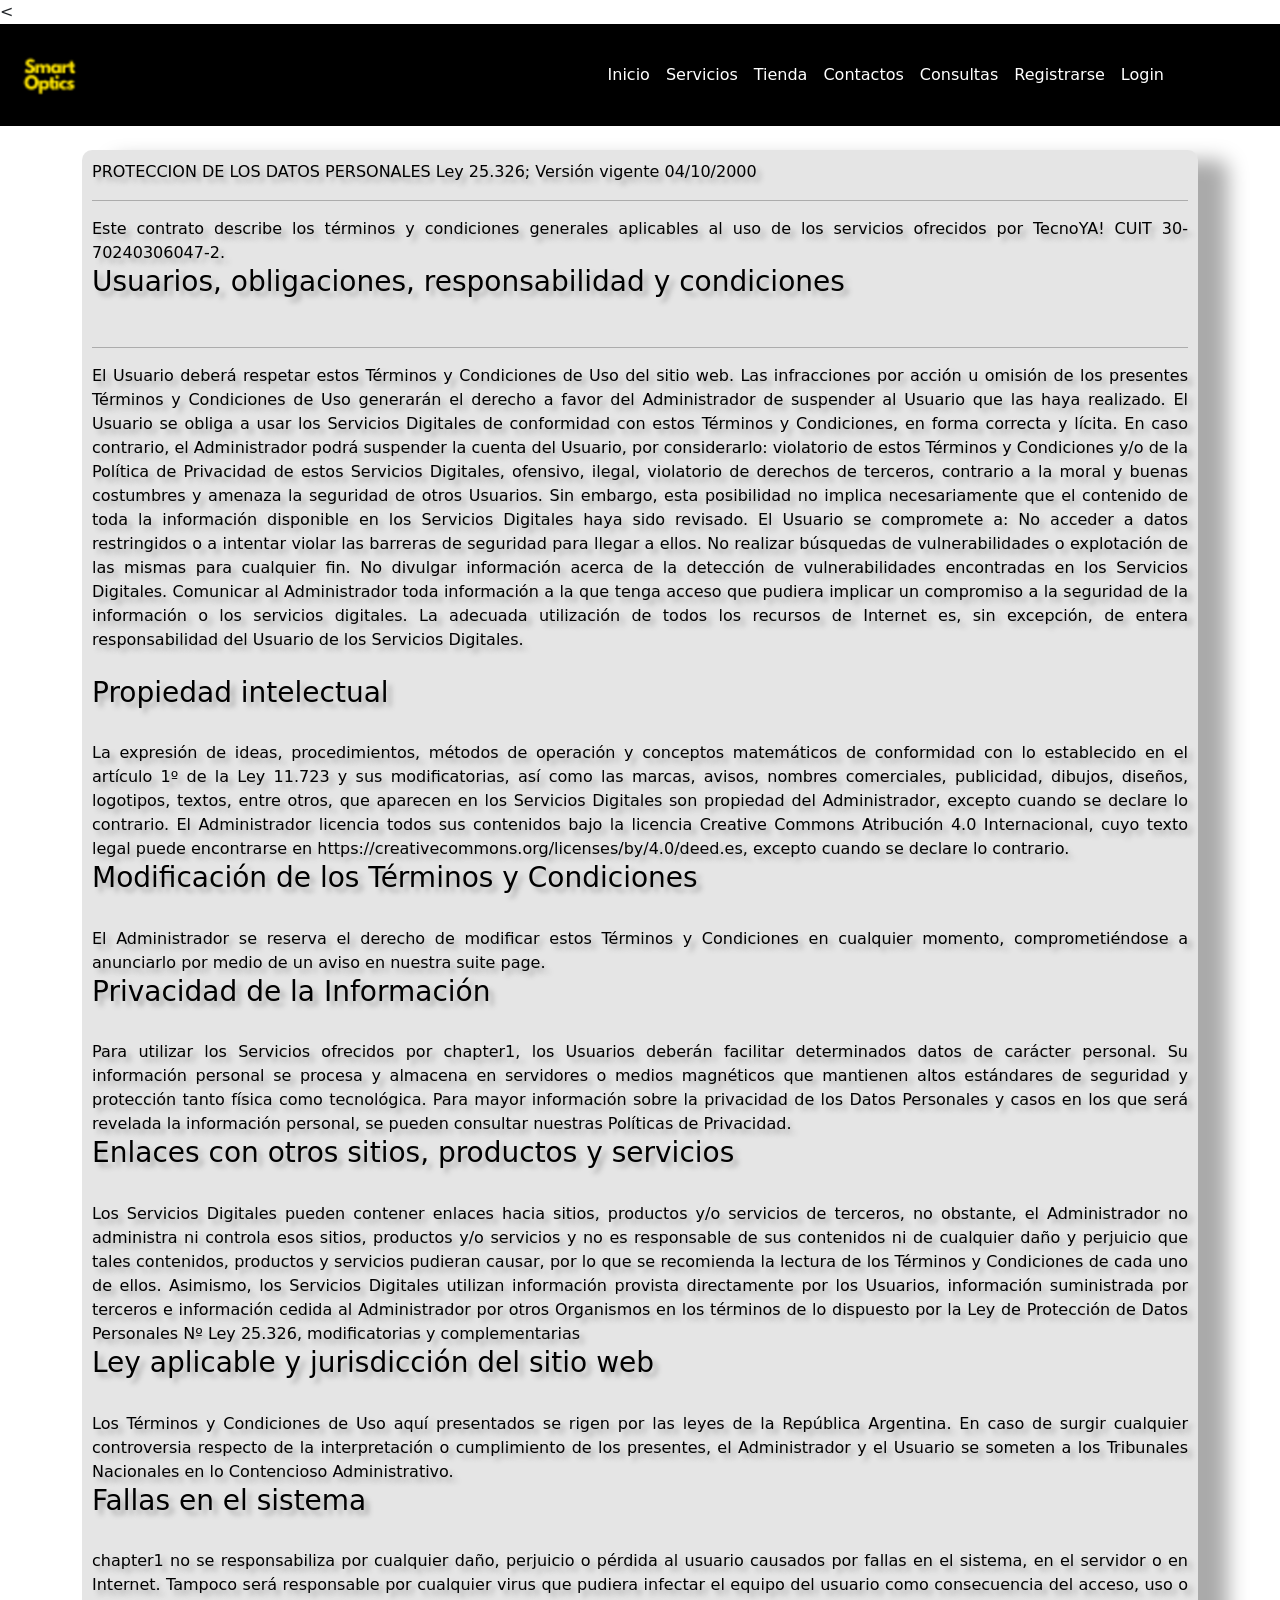
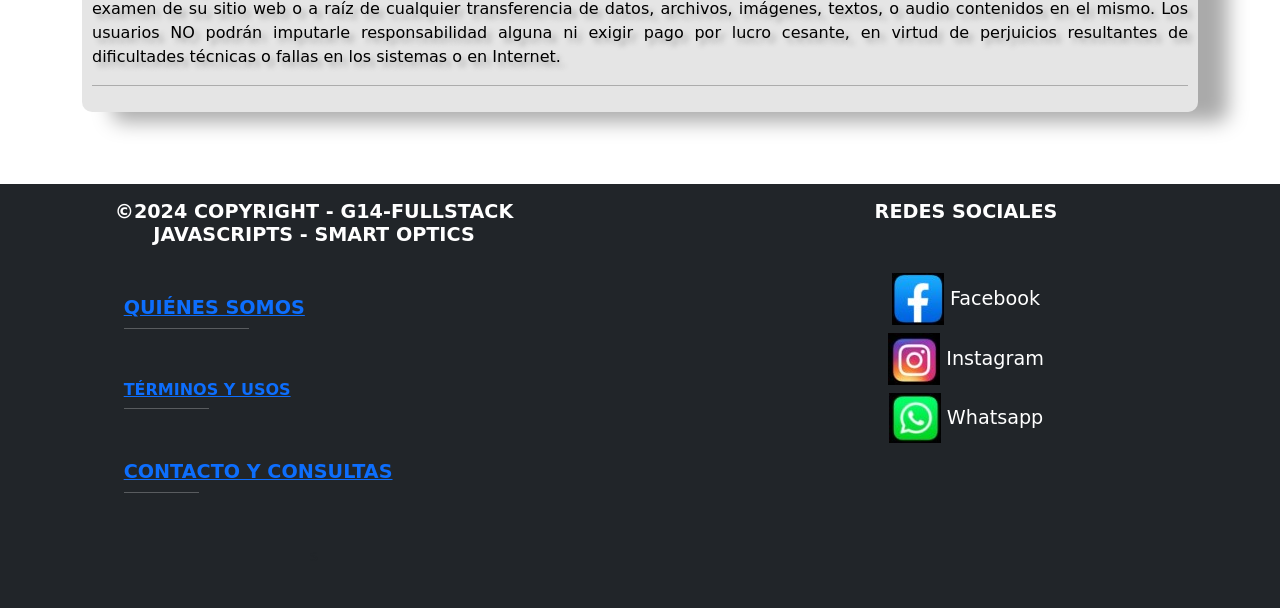
<file: termyusos.html>
<!DOCTYPE html>
<html lang="en">
<head>
    <meta charset="UTF-8">
    <meta http-equiv="X-UA-Compatible" content="IE=edge">
    < <meta name="viewport" content="width=device-width, initial-scale=1,shrink-to-fit=no">
    <meta property="og:title" content="Computacion, Almacenamientos, Monitores,Tecnologia,Celulares">
    <link rel="stylesheet" type="text/css" href="./assets/css/bootstrap.min.css">
    <link rel="stylesheet" href="https://cdn.jsdelivr.net/npm/bootstrap@4.0.0/dist/css/bootstrap.min.css" integrity="sha384-Gn5384xqQ1aoWXA+058RXPxPg6fy4IWvTNh0E263XmFcJlSAwiGgFAW/dAiS6JXm" crossorigin="anonymous">


    <link rel="stylesheet" href="./assets/css/mystyle.css">
    <link rel="stylesheet" href="./assets/css/login.css">
    <title>Smart Optics</title>
    <link rel="stylesheet" href="./assets/js/login.js">
    <link href="https://cdn.jsdelivr.net/npm/bootstrap@5.0.1/dist/css/bootstrap.min.css" rel="stylesheet" integrity="sha384-+0n0xVW2eSR5OomGNYDnhzAbDsOXxcvSN1TPprVMTNDbiYZCxYbOOl7+AMvyTG2x" crossorigin="anonymous">
    <!--Apis con jsons e Imagen de icon-->
    <link rel="apple-touch-icon" sizes="57x57" href="./assets/img/ic/apple-icon-57x57.png">
    <link rel="apple-touch-icon" sizes="60x60" href="./assets/img/ic/apple-icon-60x60.png">
    <link rel="apple-touch-icon" sizes="72x72" href="./assets/img/ic/apple-icon-72x72.png">
    <link rel="apple-touch-icon" sizes="76x76" href="./assets/img/ic/apple-icon-76x76.png">
    <link rel="apple-touch-icon" sizes="114x114" href="./assets/img/ic/apple-icon-114x114.png">
    <link rel="apple-touch-icon" sizes="120x120" href="./assets/img/ic/apple-icon-120x120.png">
    <link rel="apple-touch-icon" sizes="144x144" href="./assets/img/ic/apple-icon-144x144.png">
    <link rel="apple-touch-icon" sizes="152x152" href="./assets/img/ic/apple-icon-152x152.png">
    <link rel="apple-touch-icon" sizes="180x180" href="./assets/img/ic/ic/apple-icon-180x180.png">
    <link rel="icon" type="image/png" sizes="192x192" href="./assets/img/ic/android-icon-192x192.png">
    <link rel="icon" type="image/png" sizes="32x32" href="./assets/img/ic/favicon-32x32.png">
    <link rel="icon" type="image/png" sizes="96x96" href="./assets/img/ic/favicon-96x96.png">
    <link rel="icon" type="image/png" sizes="16x16" href="./assets/img/ic/favicon-16x16.png">
    <link rel="manifest" href="/manifest.json">
    <meta name="msapplication-TileColor" content="#ffffff">
    <meta name="msapplication-TileImage" content="/ms-icon-144x144.png">
    <meta name="theme-color" content="#ffffff">
    <script src="https://cdnjs.cloudflare.com/ajax/libs/popper.js/1.14.3/umd/popper.min.js" integrity="sha384-ZMP7rVo3mIykV+2+9J3UJ46jBk0WLaUAdn689aCwoqbBJiSnjAK/l8WvCWPIPm49" crossorigin="anonymous"></script>
    <script src="https://code.jquery.com/jquery-3.4.1.min.js" integrity="sha256-CSXorXvZcTkaix6Yvo6HppcZGetbYMGWSFlBw8HfCJo=" crossorigin="anonymous"></script> 
    <script type="text/javascript" src="./assets/js/bootstrap.bundle.min.js"></script>
    <script type="text/javascript" src="./assets/js/jquery-3.6.0.js"></script>

  </head>
<body modal-body>
    <nav class="navbar navbar-expand-lg navbar-light" style="background-color: black;">
        <div class="container-fluid">
                <a class="navbar-brand text-white txtShW "><img src="./assets/img/ic/logonav.png" ></a>
                  <button class="navbar-toggler border border-lihgt" type="button" data-toggle="collapse" data-target="#navbarSupportedContent" ariacontrols="navbarSupportedContent" aria-expanded="false" arialabel="Toggle navigation">
                      <span style="font-size: 25px; color: white;">
                      <i class="fas fa-bars"></i>
                    </span>
                  </button>
                <div class="collapse navbar-collapse pr-5" id="navbarSupportedContent">
                  <div class="navbar-nav ml-auto pr-5">
                    <ul class=" navbar-nav mr-auto">
                        <li class="nav-item active">
                          <a class="nav-link  text-white" href="./index.html">Inicio<span class="sr-only">(current)</span></a>
                        </li>
                        <li class="nav-item dropdown">
                        <li class="nav-item">
                          <a class="nav-link text-white" href="./servicio.html">Servicios</a>
                        </li>
                        <li class="nav-item">
                          <a class="nav-link text-white" href="./anteojos.html">Tienda</a>
                          <div class="dropdown-menu fondoDeMenu" aria-labelledby="navbarDropdown">
                                <a class="dropdown-item text-dark pru" href="./micompra.html">
                                  <i class="fas fa-shopping-bag"></i>Mis Compras
                                </a>
                          </div>    
                        </li>
    
                        <li class="nav-item">
                          <a class="nav-link text-white" href="./infocontactos.html">Contactos</a>
                        </li>
                        <li class="nav-item">
                          <a class="nav-link text-white" href="./consultas.html">Consultas</a>
                        </li>
                        <li class="nav-item">
                          <a class="nav-link text-white" href="./registrar.html">Registrarse</a>
                        </li>
    
                        <li class="nav-item">
                          <a class="nav-link text-white" href="./login.html">Login</a>
                        </li>
    
                        <!--cierre de lista-->
                    </ul>
               </div>
               <!-- -------------------------------- FIN NAVBAR -------------------------------- -->
              
          </div>
      </nav> <!--cierre de navbar-->

<section>
	<div style="display:inline-block;"></div>
	<div class="container">
		<div class="row">
			<div class="col-md">
				<div id="mybox" class="text-black txtSh text-justify">
					<p>
						PROTECCION DE LOS DATOS PERSONALES

						Ley 25.326; Versión vigente 04/10/2000 <br>
						<hr>
						Este contrato describe los términos y condiciones generales aplicables al uso de los servicios ofrecidos por TecnoYA! CUIT 30-70240306047-2. <br>
					<h3>Usuarios, obligaciones, responsabilidad y condiciones </h3><br>
					<hr>

					El Usuario deberá respetar estos Términos y Condiciones de Uso del sitio web. Las infracciones por acción u omisión de los presentes Términos y Condiciones de Uso generarán el derecho a favor del Administrador de suspender al Usuario que las haya realizado.

					El Usuario se obliga a usar los Servicios Digitales de conformidad con estos Términos y Condiciones, en forma correcta y lícita. En caso contrario, el Administrador podrá suspender la cuenta del Usuario, por considerarlo: violatorio de estos Términos y Condiciones y/o de la Política de Privacidad de estos Servicios Digitales, ofensivo, ilegal, violatorio de derechos de terceros, contrario a la moral y buenas costumbres y amenaza la seguridad de otros Usuarios.

					Sin embargo, esta posibilidad no implica necesariamente que el contenido de toda la información disponible en los Servicios Digitales haya sido revisado.

					El Usuario se compromete a:

					No acceder a datos restringidos o a intentar violar las barreras de seguridad para llegar a ellos.

					No realizar búsquedas de vulnerabilidades o explotación de las mismas para cualquier fin.

					No divulgar información acerca de la detección de vulnerabilidades encontradas en los Servicios Digitales.

					Comunicar al Administrador toda información a la que tenga acceso que pudiera implicar un compromiso a la seguridad de la información o los servicios digitales.

					La adecuada utilización de todos los recursos de Internet es, sin excepción, de entera responsabilidad del Usuario de los Servicios Digitales.
					<br>
					<br>
					<h3>Propiedad intelectual</h3><br>

					La expresión de ideas, procedimientos, métodos de operación y conceptos matemáticos de conformidad con lo establecido en el artículo 1º de la Ley 11.723 y sus modificatorias, así como las marcas, avisos, nombres comerciales, publicidad, dibujos, diseños, logotipos, textos, entre otros, que aparecen en los Servicios Digitales son propiedad del Administrador, excepto cuando se declare lo contrario.

					El Administrador licencia todos sus contenidos bajo la licencia Creative Commons Atribución 4.0 Internacional, cuyo texto legal puede encontrarse en https://creativecommons.org/licenses/by/4.0/deed.es, excepto cuando se declare lo contrario.
					<br>

					<h3>Modificación de los Términos y Condiciones</h3><br>


					El Administrador se reserva el derecho de modificar estos Términos y Condiciones en cualquier momento, comprometiéndose a anunciarlo por medio de un aviso en nuestra suite page. <br>

					<h3>Privacidad de la Información</h3><br>

					Para utilizar los Servicios ofrecidos por chapter1, los Usuarios deberán facilitar determinados datos de carácter personal. Su información personal se procesa y almacena en servidores o medios magnéticos que mantienen altos estándares de seguridad y protección tanto física como tecnológica. Para mayor información sobre la privacidad de los Datos Personales y casos en los que será revelada la información personal, se pueden consultar nuestras Políticas de Privacidad. <br>
					<h3>Enlaces con otros sitios, productos y servicios</h3><br>

					Los Servicios Digitales pueden contener enlaces hacia sitios, productos y/o servicios de terceros, no obstante, el Administrador no administra ni controla esos sitios, productos y/o servicios y no es responsable de sus contenidos ni de cualquier daño y perjuicio que tales contenidos, productos y servicios pudieran causar, por lo que se recomienda la lectura de los Términos y Condiciones de cada uno de ellos.

					Asimismo, los Servicios Digitales utilizan información provista directamente por los Usuarios, información suministrada por terceros e información cedida al Administrador por otros Organismos en los términos de lo dispuesto por la Ley de Protección de Datos Personales Nº Ley 25.326,
					modificatorias y complementarias

					<h3>Ley aplicable y jurisdicción del sitio web</h3><br>
					Los Términos y Condiciones de Uso aquí presentados se rigen por las leyes de la República Argentina. En caso de surgir cualquier controversia respecto de la interpretación o cumplimiento de los presentes, el Administrador y el Usuario se someten a los Tribunales Nacionales en lo Contencioso Administrativo.

					<h3>Fallas en el sistema</h3><br>

					chapter1 no se responsabiliza por cualquier daño, perjuicio o pérdida al usuario causados por fallas en el sistema, en el servidor o en Internet. Tampoco será responsable por cualquier virus que pudiera infectar el equipo del usuario como consecuencia del acceso, uso o examen de su sitio web o a raíz de cualquier transferencia de datos, archivos, imágenes, textos, o audio contenidos en el mismo. Los usuarios NO podrán imputarle responsabilidad alguna ni exigir pago por lucro cesante, en virtud de perjuicios resultantes de dificultades técnicas o fallas en los sistemas o en Internet. <br>
					<hr>
					</p>
				</div>
			</div>
		</div>
	</div>
	<br>
	<br>
	<br>
</section>

</body>
<!--PIE DE PAGINA-->


<footer>
    <div class="footer-top ">

        <div class="containe-fluid bg-dark text-center text-md-left met-2">
            <div class="row py-3">
              

                <div class="col-md-4 mx-auto mb-4">
                    <h6 class="text-uppercase font-weight-bold text-white">©2024 COPYRIGHT - G14-FULLSTACK JAVASCRIPTS - SMART OPTICS</h6>
                    <hr class="bg-dark mb-4 mt-0 d-inline-block mx-auto" style="width: 110px; height: 2px">
                    <ul class="list-unstyled">
                    <div class="containe-fluid text-white text-left">
                        <li class="my-2 text-white"> 
                            <div class="col-md mx-auto mb-4">
                                    <h6 class="text-uppercase text-white font-weight-bold"><a href="./qsomos.html">Quiénes Somos</a></h6>
                                    <hr class="bg-dark mb mt-0 d-inline-block mx-auto" style="width: 125px; height: 2px">
                            </div>
                        </li>

                        <li class="my-2 text-white">
                            <div class="col-md mx-auto mb-4">
                                    <h6 class="text-uppercase font-weight-bold"><a href="./termyusos.html">Términos y usos</a></h6>
                                    <hr class="bg-dark mb mt-0 d-inline-block mx-auto" style="width: 85px; height: 2px">
                            </div>
                        </li>

                        <li>
                        
                            <div class="col-md mx-auto mb-4">
                                  <h6 class="text-uppercase  text-white font-weight-bold"><a href="./consultas.html">Contacto y Consultas</a></h6>
                                 <hr class="bg-dark mb mt-0 d-inline-block mx-auto" style="width: 75px; height: 2px">
                            </div>                        
                        </li>
                    </div>
                    </ul>s
                </div>


                <div class="col-md-4 mx-auto mb-4">
                    <h6 class="text-uppercase font-weight-bold text-white">Redes sociales</h6>
                    <hr class="bg-dark mb-4 mt-0 d-inline-block mx-auto" style="width: 110px; height: 2px">
                    <ul class="list-unstyled">
                        <li class="my-2 text-white"><a href="http://www.facebook.com" target="_blank"><img class="iconos-redes" src="./assets/img/redes/faceb.jpg" alt="Facebook"></a> Facebook</li>

                        <li class="my-2 text-white"><a href="http://www.instagram.com" target="_blank"><img class="iconos-redes" src="./assets/img/redes/instag.jpg" alt="Instragram"></a> Instagram</li>

                        <li class="my-2 text-white"><a href="http://www.whatsapp.com" target="_blank"><img class="iconos-redes" src="./assets/img/redes/wspp.jpg" alt="Whatsapp"></a> Whatsapp</li>
                    </ul>
                </div>
            </div>
            
        </div>
    </div>
</footer>


<script src="https://cdnjs.cloudflare.com/ajax/libs/popper.js/1.14.3/umd/popper.min.js" integrity="sha384-ZMP7rVo3mIykV+2+9J3UJ46jBk0WLaUAdn689aCwoqbBJiSnjAK/l8WvCWPIPm49" crossorigin="anonymous"></script>
<script type="text/javascript" src="./assets/js/bootstrap.min.js"></script>
<script type="text/javascript" src="./assets/js/login.js"></script>
<script type="text/javascript" src="./assets/js/bootstrap.bundle.min.js"></script>
<script type="text/javascript" src="./assets/js/jquery-3.6.0.js"></script>


</html>
</file>
<file: assets/css/mystyle.css>
/*@import url(login.css);*//*importo la hoja de estilo login aqui */

body{
	/*background-image: url("../img/font.jpg");*/
	background-repeat: no-repeat;
	background-position: center;
	background-attachment: fixed;
	height:auto;
	flex: 1
	
}
#mybox{
	box-shadow: 30px 10px 20px #aaa; 
  	border-radius: 10px;  
  	height:auto;
  	background:rgb(0,0,0);
	background:rgba(0,0,0,0.1);
	padding: 10px;
}
#mybox1{
	box-shadow: 30px 10px 20px rgba(27, 20, 20, 0.81); 
  	border-radius: 10px;  
  	height:auto;
  	background:rgb(0,0,0);
	background:rgba(0,0,0,0.1);
	padding: 10px;
}
.txtSh{
	text-shadow: 5px 5px 5px #aaa;
}
.txtShW{
	text-shadow: 5px 5px 5px #fff;
}
.bg-MiColor{
	background-color: rgba(16, 36, 216, 0.6);
}
.text-purple{
	color: rgb(80, 0, 80);
	
}
@media screen and (max-width: 760px){
	#box-principal{
		position: relative;
	}
	#box-principal h3{ 
		font-size:0.8em; 
	}
	#box-principal p{
		color:#444;
		font-size:0.7em;
	}
}

@media screen and (min-width: 761px){
	#box-principal{
		position:absolute;
		top:20%;
		left:10%;
		width:80%;
		font-size:1.1em;
	}	
}
@media screen and (min-width: 724px){
	#box-principal{
		position:absolute;
		top:20%;
		left:10%;
		width:80%;
		font-size:1.1em;
	}	
}
/*@media only screen and (max-width: 500px) and (min-width: 341pc){}*/

#box-principal{
	color:white;
	height:auto;
	background:rgb(0,0,0);
	background:rgba(0,0,0,0.4);
	box-shadow:30px 10px 20px #bbb;
	border-radius:10px;
	
}
#form-center{
	margin-top:20%;
	margin-left:10%;
	padding:15px;
	box-shadow: 30px 10px 20px #aaa;
	border-radius: 10px;
	font-size:1.6em;
	
}
.footer-pie{
	position: relative;
    bottom: 0;
    width: 100%;
	display: flex;
	flex-direction: column;
	background-color: black;
	right:0;
    left:0;
}
.leyenda{
padding-left: 1.5rem;
padding-right: 1.5rem;

align-self: start;
}
.text{
	text-align:center;
	color:  #fff;
}
.py-4{
padding-left: 1.5rem;
padding-right: 1.5rem;
}
.py-6{
padding-top: 1rem;
padding-bottom: 1rem;
}
.flex{
	display: flex;
}
.flex-col{
	flex-direction: column;
}
.bg-dh-blue{
	background-color: blue;
}
.w-full{
width:100% ;
}
.bg-dh-light-celeste {
    background-color: #79c9f7;
}
.clarito{
	background-color: #e6e7e8;
}
/*mi icono whatsapp*/
.icon {
	width: 16px;
	height: 16px;
  }
.box{
margin: 0;
padding: 0;
box-sizing: border-box;
  }
  .header{
	  width: 100%;/*fija el ancho */
	  height: 50%;/*fija el alto */
	  background-color: blue; /*fija el fondo*/
	  color:  #fff; /*fija  color de la letra*/

	  position: fixed; /*fija en la cabecera por encima del desplazamiento de lo demas*/
	  top: 0;/*fija desde el extremo superior a la izquierda */
	  left: 0;
	  z-index: 100; /*fija  sea el header q tape a lo demas elementos*/
	  cursor: pointer;
  }
  .contenedor{
	  width: 98%;/*fija */
	  margin: auto;
  }
 /* .container {
	background: #ddc3f7;
	margin-top: 20px;
  }*/
  .header {
    color: #36A0FF;
    font-size: 27px;
    padding: 10px;
}

.bigicon {
    font-size: 35px;
    color: #36A0FF;
}
.sliders{
	width: 70%;/*fija */
	margin: auto;
	overflow: hidden;
	list-style: none;
	padding: 0%;

}
.sliders li {
	width: 100%;/*fija */
	list-style: none;
}






/*my carrusel-*/

  section.awSlider .carousel{
	display:table;
	z-index:2;
	-moz-box-shadow: 0 0 4px #444;
	  -webkit-box-shadow: 0 0 4px #444;
	  box-shadow: 0 0 15px rgba(1,1,1,.5);
  }
  
  section.awSlider{
	margin:30px auto;
	padding:30px;
	position:relative;
	display:table;
	-webkit-touch-callout: none;
	-webkit-user-select: none;
	-khtml-user-select: none;
	-moz-user-select: none;
	-ms-user-select: none;
	user-select: none;
  }
  
  section.awSlider:hover > img{
	-ms-transform: scale(1.2);
	-webkit-transform: scale(1.2);
	transform: scale(1.2);
	opacity:1;
  }
  
  section.awSlider img{
	 pointer-events: none;
  }
  
  section.awSlider > img{
	position:absolute;
	top:30px;
	z-index:1;
	transition:all .3s;
	filter: blur(1.8vw);
	-webkit-filter: blur(2vw);
	-moz-filter: blur(2vw); 
	-o-filter: blur(2vw); 
	-ms-filter: blur(2vw);
	-ms-transform: scale(1.1);
	-webkit-transform: scale(1.1);
	transform: scale(1.1);
	opacity:.5;
  }
 .text-white{
font-size: 1.2rem;
  }
  #space{
    width: 100%;
   
    height: 120px;
    max-width: 96%;
    float: left;
    
   
}

#space1{
    width: 100%;
   
    height:30px;
    max-width: 96%;
    float: left;
    
   
}
</file>
<file: assets/css/login.css>
@import url('https://fonts.googleapis.com/css?family=Mukta');
body{
  font-family: 'Mukta', sans-serif;
	height:100%;
	min-height:550px;
	
	background-repeat: no-repeat;
	background-size:cover;
	background-position:center;
	position:relative;
   
}
.a{
  text-decoration:none;
  color:#444444;
}
/*parte azul del panel de atras del login*/
.login-reg-panel{
    position: relative;
    /*top indica posicion desde Navbar hacia abajo*/
    top: 30%;
    transform: translateY(-30%);
	text-align:center;
    width:105%;
	right:0;
    left:0;
    margin:auto;
    height:500px;
    background-color: rgba(20, 78, 236, 0.9);
}
.white-panel{
    background-color: rgba(255,255, 255, 1);
    height:80%;
    position:absolute;
    top:50px;
    width:50%;
    right:calc(50% - 50px);
    transition:.3s ease-in-out;
    z-index:0;
    box-shadow: 0 0 15px 9px #00000096;
}
.login-reg-panel input[type="radio"]{
    position:relative;
    display:none;
}
.login-reg-panel{
    color:#B8B8B8;
}
.login-reg-panel #label-login, 
.login-reg-panel #label-register{
    border:1px solid #9E9E9E;
    padding:5px 5px;
    width:150px;
    display:block;
    text-align:center;
    border-radius:10px;
    cursor:pointer;
    font-weight: 900;
    font-size: 18px;
}
.login-info-box{
    width:30%;
    padding:0 50px;
    top:20%;
    left:0;
    position:absolute;
    text-align:left;
}
.register-info-box{
    width:30%;
    padding:0 50px;
    top:20%;
    right:0;
    position:absolute;
    text-align:left;
    
}
.right-log{right:50px !important;}

.login-show, 
.register-show{
    z-index: 1;
    display:none;
    opacity:0;
    transition:0.3s ease-in-out;
    color:#242424;
    text-align:left;
    padding:50px;
}
.show-log-panel{
    display:block;
    opacity:0.9;
}
.login-show input[type="text"], .login-show input[type="password"]{
    width: 100%;
    display: block;
    margin:20px 0;
    padding: 15px;
    border: 1px solid #b5b5b5;
    outline: none;
}
.login-show input[type="button"] {
    max-width: 150px;
    width: 100%;
    background: #444444;
    color: #f9f9f9;
    border: none;
    padding: 10px;
    text-transform: uppercase;
    border-radius: 2px;
    float:right;
    cursor:pointer;
}
.login-show a{
    display:inline-block;
    padding:10px 0;
}

.register-show input[type="text"], .register-show input[type="password"]{
    width: 100%;
    display: block;
    margin:20px 0;
    padding: 15px;
    border: 1px solid #b5b5b5;
    outline: none;
}
.register-show input[type="button"] {
    max-width: 150px;
    width: 100%;
    background: #444444;
    color: #f9f9f9;
    border: none;
    padding: 10px;
    text-transform: uppercase;
    border-radius: 2px;
    float:right;
    cursor:pointer;
}
.credit {
    position:absolute;
    bottom:10px;
    left:10px;
    color: #3B3B25;
    margin: 0;
    padding: 0;
    font-family: Arial,sans-serif;
    text-transform: uppercase;
    font-size: 12px;
    font-weight: bold;
    letter-spacing: 1px;
    z-index: 99;
}
a{
  text-decoration:none;
  color:#2c7715;
}
    
.contac-white-panel{
    background-color: rgba(255,255, 255, 1);
    height:90%;
    position:absolute;
    top:50px;
    width:50%;
    right:calc(50% - 50px);
    transition:.3s ease-in-out;
    z-index:0;
  /*  box-shadow: 0 0 15px 9px #00000096;*/
}  
.contac-reg-panel{
    position: absolute;
    /*top indica posicion desde Navbar hacia abajo*/
    top: 90%;
    transform: translateY(-50%);
	text-align:center;
    width:90%;
	right:0;
    left:0;
    margin:auto;
    height:600px;
    background-color: rgba(20, 78, 236, 0.9);
}
</file>
